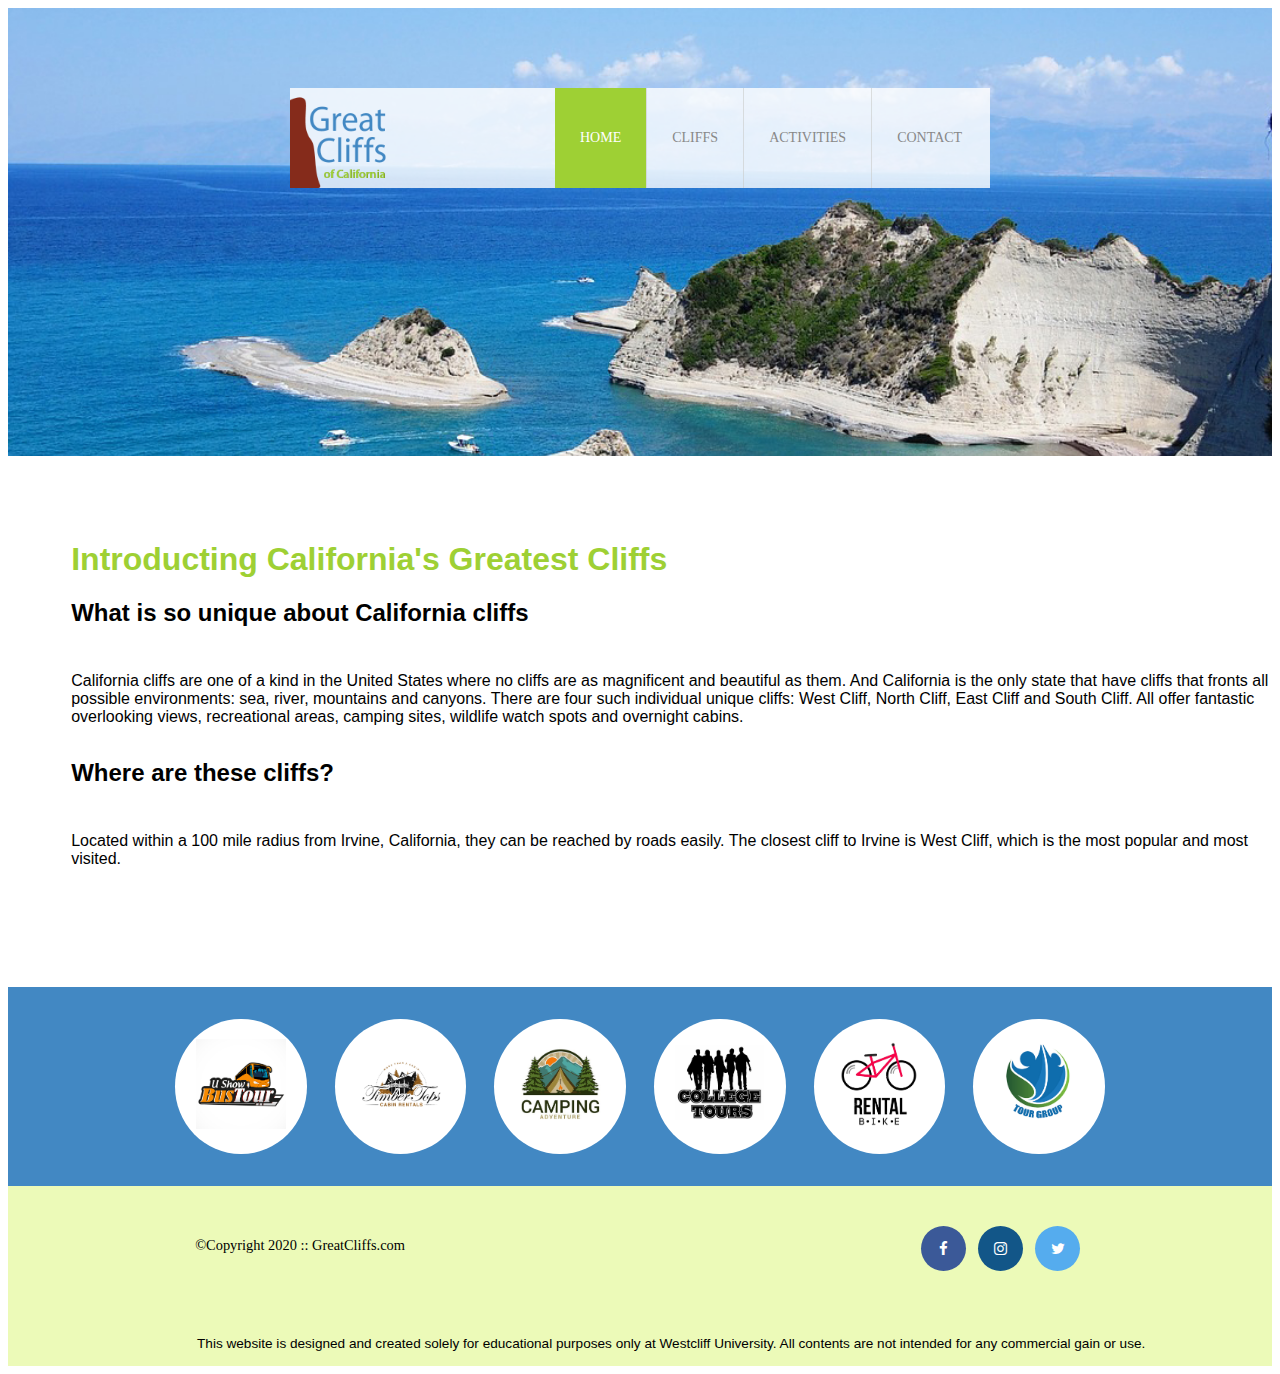
<file: index.html>
<!DOCTYPE html>
<html lang="en">
    <header>
        <title>Great CLiffs of California</title>
        <meta charset="utf-8">
        <link href="style.css" rel="stylesheet">
        <link rel="stylesheet" href="https://cdnjs.cloudflare.com/ajax/libs/font-awesome/4.7.0/css/font-awesome.min.css">
        <div class="main-header">
            <div class="logo">
                <img src="images/logo.png" alt="Great Cliffs Logo" width="125">
            </div>
            <nav class="main-menu">
                <ul>
                    <li class="active"><a href="index.html">Home</a></li>
                    <li><a href="cliffs.html">Cliffs</a></li>
                    <li><a href="activities.html">Activities</a></li>
                    <li><a href="contact.html">Contact</a></li>
                </ul>
            </nav>
        </div>
    </header>
    <body id="home">
        <h1>Introducting California's Greatest Cliffs</h1>
        <h2>What is so unique about California cliffs</h2>
        <p>California cliffs are one of a kind in the United States where no cliffs are as magnificent and beautiful as them. And California is the only state that have cliffs that fronts all possible environments: sea, river, mountains and canyons. There are four such individual unique cliffs: West Cliff, North Cliff, East Cliff and South Cliff. All offer fantastic overlooking views, recreational areas, camping sites, wildlife watch spots and overnight cabins.</p>
        <h2>Where are these cliffs?</h2>
        <p>Located within a 100 mile radius from Irvine, California, they can be reached by roads easily. The closest cliff to Irvine is West Cliff, which is the most popular and most visited.</p>
        <br><br><br><br><br>
        <section>
            <ul id="partners">
                <li class="partner"><img src="images/partner-bustour.png" alt="partner bus tours"></li>
                <li class="partner"><img src="images/partner-cabinrental.png" alt="partner cabin rental"></li>
                <li class="partner"><img src="images/partner-campingadv.png" alt="partner camping adventure"></li>
                <li class="partner"><img src="images/partner-collegetours.png" alt="partner college tours"></li>
                <li class="partner"><img src="images/partner-rentalbike.png" alt="partner bike rentals"></li>
                <li class="partner"><img src="images/partner-tourgroup.png" alt="partner tour group"></li>
            </ul>
        </section>
    </body>
    <footer>
        <div id="nondisclaimer">
            <div class="copy">&copy;Copyright 2020 :: GreatCliffs.com</div>
            <div class="social">
                <a href="#" class="fa fa-facebook"></a>
                <a href="#" class="fa fa-instagram"></a>
                <a href="#" class="fa fa-twitter"></a>
            </div>
        </div>
        <div id="disclaimer">
            <p>This website is designed and created solely for educational purposes only at Westcliff University. All contents are not intended for any commercial gain or use.</p>
        </div>
    </footer>
</html>
</file>
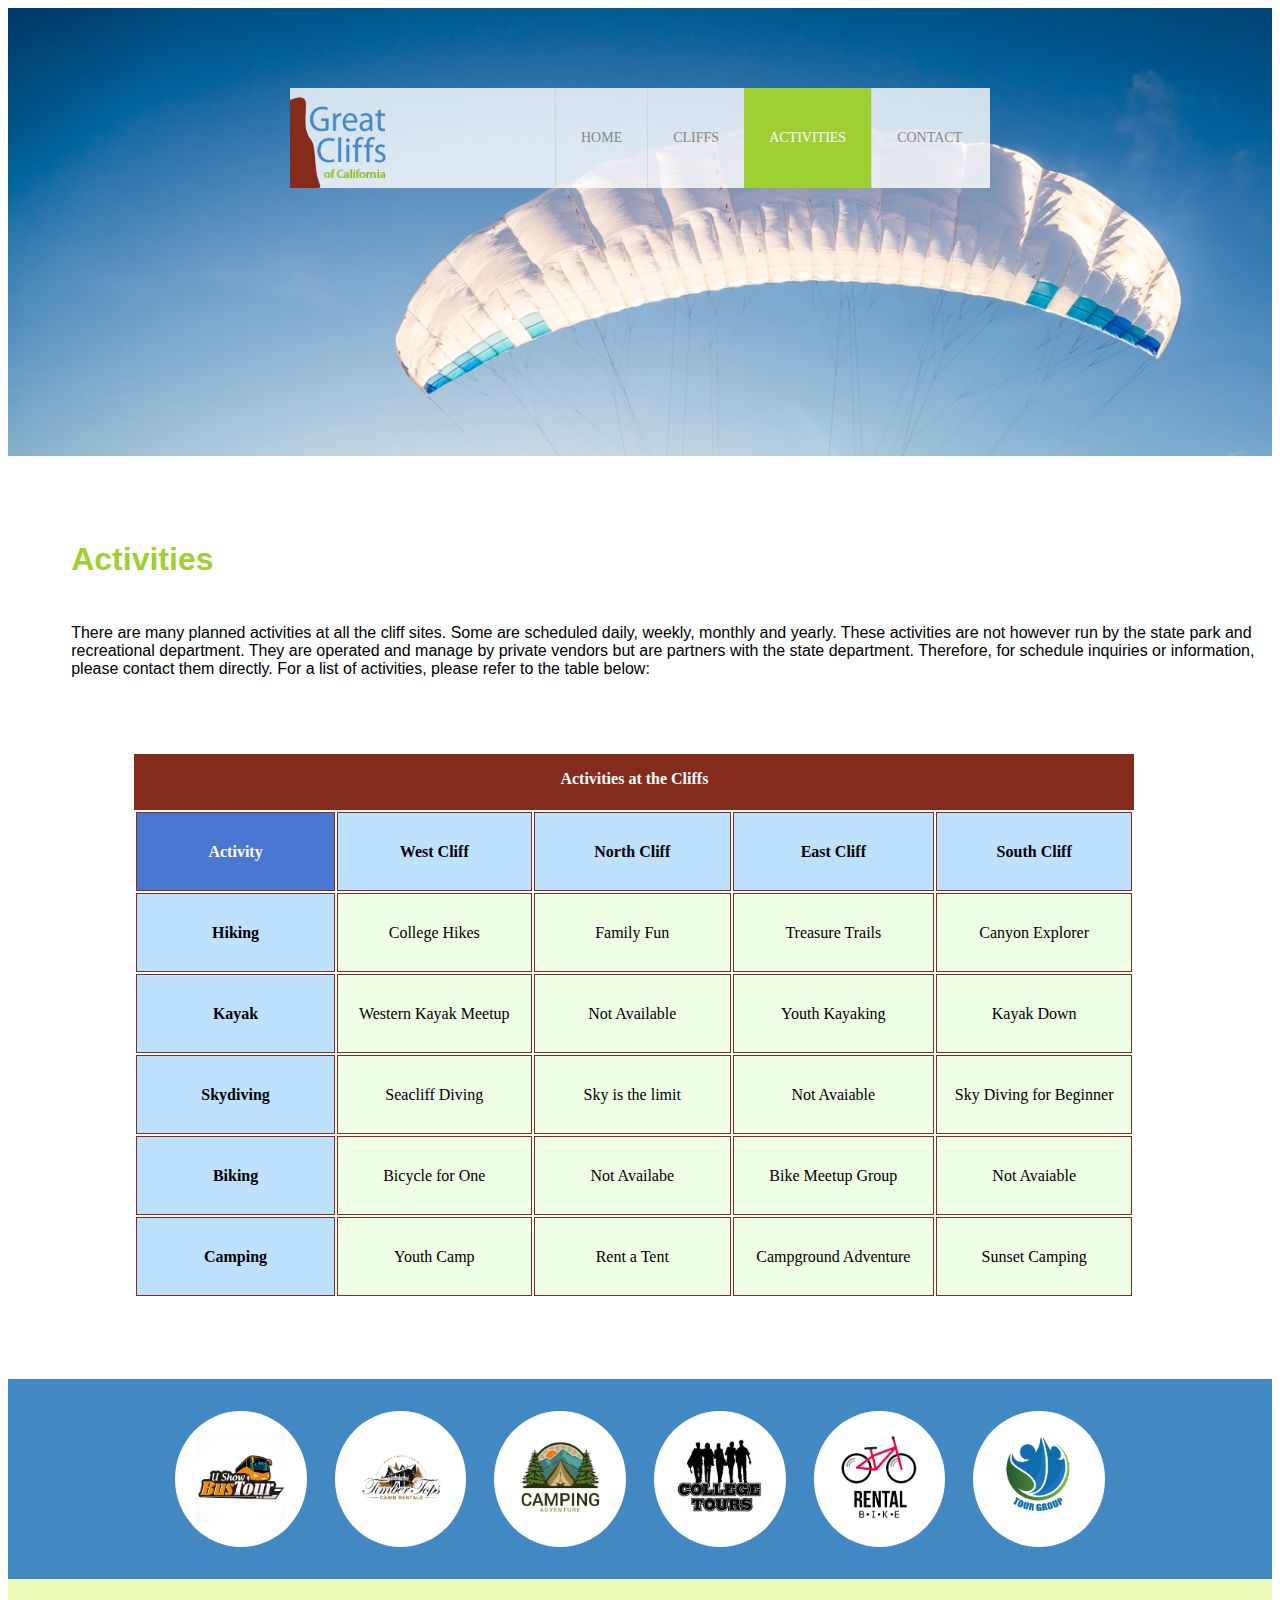
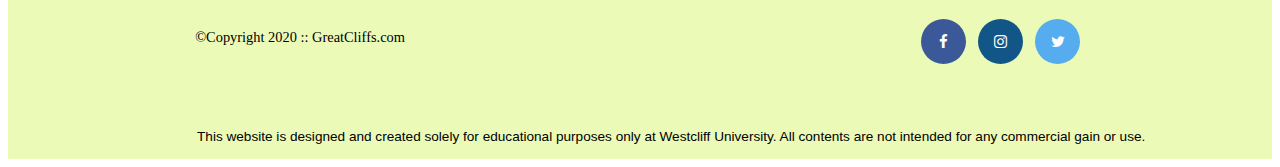
<file: activities.html>
<!DOCTYPE html>
<html lang="en">
    <header>
        <title>Great CLiffs of California</title>
        <meta charset="utf-8">
        <link href="style.css" rel="stylesheet">
        <link rel="stylesheet" href="https://cdnjs.cloudflare.com/ajax/libs/font-awesome/4.7.0/css/font-awesome.min.css">
        <div class="main-header">
            <div class="logo">
                <img src="images/logo.png" alt="Great Cliffs Logo" width="125">
            </div>
            <nav class="main-menu">
                <ul>
                    <li><a href="index.html">Home</a></li>
                    <li><a href="cliffs.html">Cliffs</a></li>
                    <li class="active"><a href="activities.html">Activities</a></li>
                    <li><a href="contact.html">Contact</a></li>
                </ul>
            </nav>
        </div>
    </header>
    <body id="activities">
        <h1>Activities</h1>
        <p>There are many planned activities at all the cliff sites. Some are scheduled daily, weekly, monthly and yearly. These activities are not however run by the state park and recreational department. They are operated and manage by private vendors but are partners with the state department. Therefore, for schedule inquiries or information, please contact them directly. For a list of activities, please refer to the table below:</p>
        <table>
            <caption>Activities at the Cliffs</caption>
            <thead>
                <tr>
                    <th>Activity</th>
                    <th>West Cliff</th>
                    <th>North Cliff</th>
                    <th>East Cliff</th>
                    <th>South Cliff</th>
                </tr>
            </thead>
            <tbody>
                <tr>
                    <td>Hiking</td>
                    <td>College Hikes</td>
                    <td>Family Fun</td>
                    <td>Treasure Trails</td>
                    <td>Canyon Explorer</td>
                </tr>
                <tr>
                    <td>Kayak</td>
                    <td>Western Kayak Meetup</td>
                    <td>Not Available</td>
                    <td>Youth Kayaking</td>
                    <td>Kayak Down</td>
                </tr>
                <tr>
                    <td>Skydiving</td>
                    <td>Seacliff Diving</td>
                    <td>Sky is the limit</td>
                    <td>Not Avaiable</td>
                    <td>Sky Diving for Beginner</td>
                </tr>
                <tr>
                    <td>Biking</td>
                    <td>Bicycle for One</td>
                    <td>Not Availabe</td>
                    <td>Bike Meetup Group</td>
                    <td>Not Avaiable</td>
                </tr>
                <tr>
                    <td>Camping</td>
                    <td>Youth Camp</td>
                    <td>Rent a Tent</td>
                    <td>Campground Adventure</td>
                    <td>Sunset Camping</td>
                </tr>
            </tbody>
        </table>
    <br>
        <section>
            <ul id="partners">
                <li class="partner"><img src="images/partner-bustour.png" alt="partner bus tours"></li>
                <li class="partner"><img src="images/partner-cabinrental.png" alt="partner cabin rental"></li>
                <li class="partner"><img src="images/partner-campingadv.png" alt="partner camping adventure"></li>
                <li class="partner"><img src="images/partner-collegetours.png" alt="partner college tours"></li>
                <li class="partner"><img src="images/partner-rentalbike.png" alt="partner bike rentals"></li>
                <li class="partner"><img src="images/partner-tourgroup.png" alt="partner tour group"></li>
            </ul>
        </section>
    </body>
    <footer>
        <div id="nondisclaimer">
            <div class="copy">&copy;Copyright 2020 :: GreatCliffs.com</div>
            <div class="social">
                <a href="#" class="fa fa-facebook"></a>
                <a href="#" class="fa fa-instagram"></a>
                <a href="#" class="fa fa-twitter"></a>
            </div>
        </div>
        <div id="disclaimer">
            <p>This website is designed and created solely for educational purposes only at Westcliff University. All contents are not intended for any commercial gain or use.</p>
        </div>
    </footer>
</html>
</file>
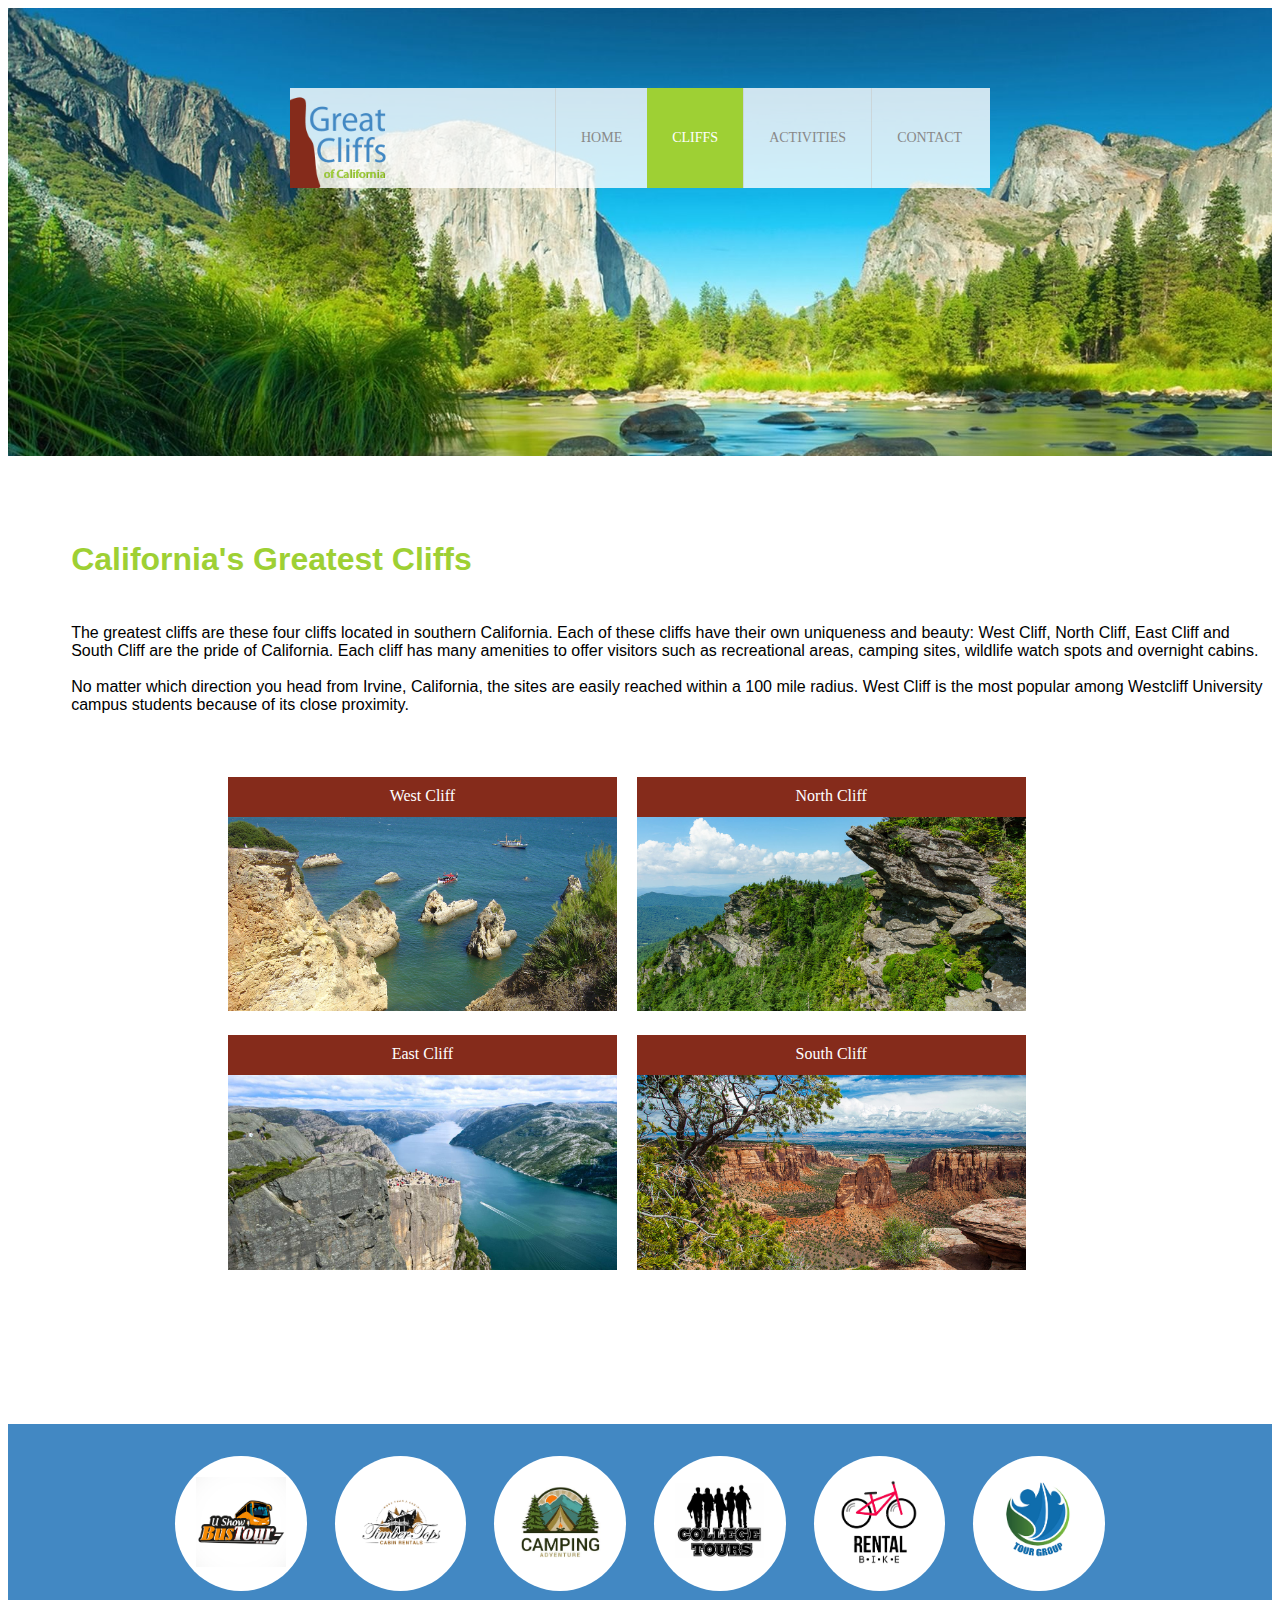
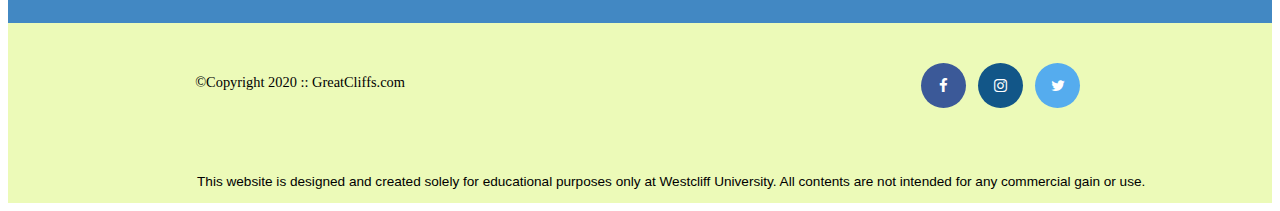
<file: cliffs.html>
<!DOCTYPE html>
<html lang="en">
    <header>
        <title>Great CLiffs of California</title>
        <meta charset="utf-8">
        <link href="style.css" rel="stylesheet">
        <link rel="stylesheet" href="https://cdnjs.cloudflare.com/ajax/libs/font-awesome/4.7.0/css/font-awesome.min.css">
        <div class="main-header">
            <div class="logo">
                <img src="images/logo.png" alt="Great Cliffs Logo" width="125">
            </div>
            <nav class="main-menu">
                <ul>
                    <li><a href="index.html">Home</a></li>
                    <li class="active"><a href="cliffs.html">Cliffs</a></li>
                    <li><a href="activities.html">Activities</a></li>
                    <li><a href="contact.html">Contact</a></li>
                </ul>
            </nav>
        </div>
    </header>
    <body id="cliffs">
        <h1>California's Greatest Cliffs</h1>
        <p>The greatest cliffs are these four cliffs located in southern California. Each of these cliffs have their own uniqueness and beauty: West Cliff, North Cliff, East Cliff and South Cliff are the pride of California. Each cliff has many amenities to offer visitors such as recreational areas, camping sites, wildlife watch spots and overnight cabins.
        <br><br>
        No matter which direction you head from Irvine, California, the sites are easily reached within a 100 mile radius. West Cliff is the most popular among Westcliff University campus students because of its close proximity.
        </p>

    <div id="box">
        <div class="container">
            <div class="cliff">West Cliff</div>
            <img src="images/cliff-west-sea.jpeg" alt="cliff west sea" style="width:100%;">
        </div>
        <div class="container">
            <div class="cliff">North Cliff</div>
            <img src="images/cliff-north-mountain.jpeg" alt="cliff north mountain" style="width: 100%;">
        </div>
        <div class="container">
            <div class="cliff">East Cliff</div>
            <img src="images/cliff-east-river.jpeg" alt="cliff east river" style="width:100%;">
        </div>
        <div class="container">
            <div class="cliff">South Cliff</div>
            <img src="images/cliff-south-canyon.jpeg" alt="cliff south canyon" style="width:100%;">
        </div>
    </div>

    
    <!--
        <div id="cliff">  
            <ul id="westnorth">
                <li class="cliffsimg"><img src="images/cliff-west-sea.jpeg" alt="cliff west sea"></li>
                <li class="cliffsimg"><img src="images/cliff-north-mountain.jpeg" alt="cliff north sea"></li>
            </ul>
            <ul id="eastsouth">
                <li class="cliffsimg"><img src="images/cliff-east-river.jpeg" alt="cliff east river"></li>
                <li class="cliffsimg"><img src="images/cliff-south-canyon.jpeg" alt="cliff south canyon"></li>
            </ul>
        </div>
    -->

        <section>
            <ul id="partners">
                <li class="partner"><img src="images/partner-bustour.png" alt="partner bus tours"></li>
                <li class="partner"><img src="images/partner-cabinrental.png" alt="partner cabin rental"></li>
                <li class="partner"><img src="images/partner-campingadv.png" alt="partner camping adventure"></li>
                <li class="partner"><img src="images/partner-collegetours.png" alt="partner college tours"></li>
                <li class="partner"><img src="images/partner-rentalbike.png" alt="partner bike rentals"></li>
                <li class="partner"><img src="images/partner-tourgroup.png" alt="partner tour group"></li>
            </ul>
        </section>
    </body>
    <footer>
        <div id="nondisclaimer">
            <div class="copy">&copy;Copyright 2020 :: GreatCliffs.com</div>
            <div class="social">
                <a href="#" class="fa fa-facebook"></a>
                <a href="#" class="fa fa-instagram"></a>
                <a href="#" class="fa fa-twitter"></a>
            </div>
        </div>
        <div id="disclaimer">
            <p>This website is designed and created solely for educational purposes only at Westcliff University. All contents are not intended for any commercial gain or use.</p>
        </div>
    </footer>
</html>
</file>
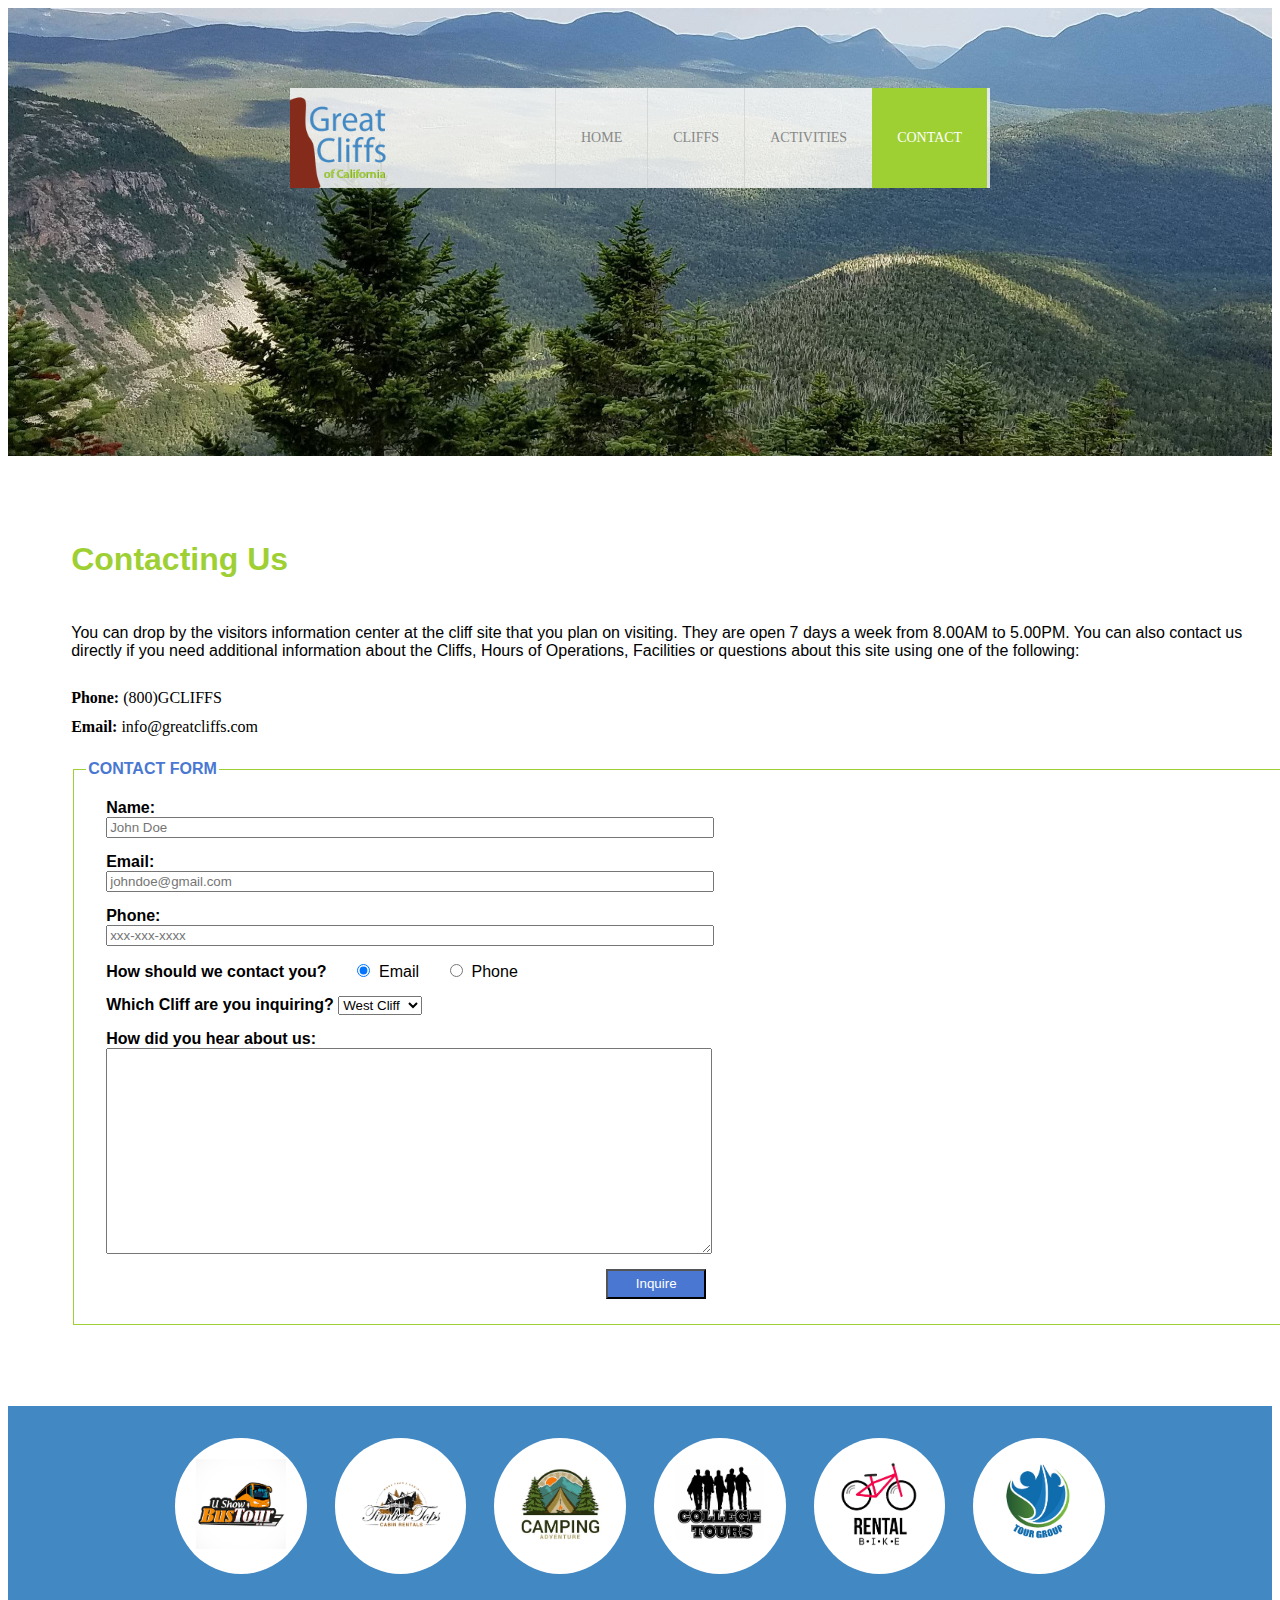
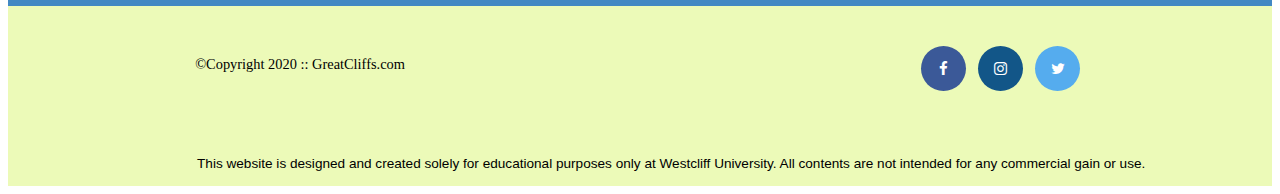
<file: contact.html>
<!DOCTYPE html>
<html lang="en">
    <header>
        <title>Great CLiffs of California</title>
        <meta charset="utf-8">
        <link href="style.css" rel="stylesheet">
        <link rel="stylesheet" href="https://cdnjs.cloudflare.com/ajax/libs/font-awesome/4.7.0/css/font-awesome.min.css">
        <div class="main-header">
            <div class="logo">
                <img src="images/logo.png" alt="Great Cliffs Logo" width="125">
            </div>
            <nav class="main-menu">
                <ul>
                    <li><a href="index.html">Home</a></li>
                    <li><a href="cliffs.html">Cliffs</a></li>
                    <li><a href="activities.html">Activities</a></li>
                    <li class="active"><a href="contact.html">Contact</a></li>
                </ul>
            </nav>
        </div>
    </header>
    <body id="contact">
        <h1>Contacting Us</h1>
        <p>
        You can drop by the visitors information center at the cliff site that you plan on visiting. They are open
        7 days a week from 8.00AM to 5.00PM. You can also contact us directly if you need additional information about 
        the Cliffs, Hours of Operations, Facilities or questions about this site using one of the following:
        </p>
        
        <div class="contactinfo">
            <div class="phone">
                <span>Phone:</span>
                <span>(800)GCLIFFS</span>
            </div>
            <div class="email">
                <span>Email:</span>
                <span>info@greatcliffs.com</span>
            </div>
        </div>

        <form action="/contact" method="post">  
            <fieldset>  
                <legend>Contact Form</legend>
                <div class="textbox">
                    <label>Name:</label> 
                    <input type="text" name="name" placeholder="John Doe">  
                    <label>Email:</label>  
                    <input type="email" name="email" placeholder="johndoe@gmail.com"> 
                    <label>Phone:</label>
                    <input type="text" name="phone" placeholder="xxx-xxx-xxxx"> 
                </div>
                
                <div class="radios">
                    <label>How should we contact you?</label>  
                    <input type="radio" name="contact" value="email" checked>Email 
                    <input type="radio" name="contact" value="phone">Phone
                </div>

                <div class="selectmenu">
                    <label>Which Cliff are you inquiring?</label>  
                    <select>
                        <option>West Cliff</option>
                        <option>North Cliff</option>
                        <option>East Cliff</option>
                        <option>South Cliff</option>
                    </select>
                </div>
                
                <div class="commentbox">
                    <label>How did you hear about us:</label>  
                    <textarea></textarea>
                </div>

                <div class="button">
                    <input type="submit" value="Inquire">
                </div> 
            </fieldset>  
        </form>
            <br>
            <section>
                <ul id="partners">
                    <li class="partner"><img src="images/partner-bustour.png" alt="partner bus tours"></li>
                    <li class="partner"><img src="images/partner-cabinrental.png" alt="partner cabin rental"></li>
                    <li class="partner"><img src="images/partner-campingadv.png" alt="partner camping adventure"></li>
                    <li class="partner"><img src="images/partner-collegetours.png" alt="partner college tours"></li>
                    <li class="partner"><img src="images/partner-rentalbike.png" alt="partner bike rentals"></li>
                    <li class="partner"><img src="images/partner-tourgroup.png" alt="partner tour group"></li>
                </ul>
            </section>
    </body>
    <footer>
        <div id="nondisclaimer">
            <div class="copy">&copy;Copyright 2020 :: GreatCliffs.com</div>
            <div class="social">
                <a href="#" class="fa fa-facebook"></a>
                <a href="#" class="fa fa-instagram"></a>
                <a href="#" class="fa fa-twitter"></a>
            </div>
        </div>
        <div id="disclaimer">
            <p>This website is designed and created solely for educational purposes only at Westcliff University. All contents are not intended for any commercial gain or use.</p>
        </div>
    </footer>
</html>
</file>
<file: style.css>
/*header*/
header{
    width: 100%;
    min-height: 400px;
    padding-top: 3em;
}

#home header{
    background: no-repeat lightgrey url(images/cliff_ocean.jpg);
    background-size: 1500px;
}

.main-header{
    background-color: rgba(255,255,255,0.8);
    width: 700px;
    margin: 2em auto 0 auto;
    min-height: 100px;
    height: 100px;
}

.main-header .logo img{
    width: 100px;
    height: 100px;
    margin: 0 2em 0 0 ;
    float: left;
}

/*navigaiton*/
.main-menu{
    margin-left: 225px;
    font-weight: 400;
}

.main-menu ul li{
    list-style-type: none;
    display: inline;
    float: left;
    padding-left: 25px;
    padding-right: 25px;
    border-left: 1px solid rgba(202,204,202,0.6);
    line-height: 100px;
    text-transform: uppercase;
    font-size: 14px;
}

.main-menu ul li a{
    text-decoration: none;
    color: #888;
}
.main-menu ul li a:hover{
    color: #9ed034;
}

.main-menu ul li.active{
    background: #9ed034;
    border: none;
}
.main-menu ul li.active a{
    color: #fff;
}

/*main*/

h1{
    font-family: Arial, Helvetica, sans-serif;
    color: #9ed034;
    width: 1200px;
    padding-left: 5%;
    padding-right: 5%;
    padding-top: 5%;
}

h2{
    font-family: Arial, Helvetica, sans-serif;
    width: 1200px;
    padding-left: 5%;
    padding-right: 5%;
}

p{
    font-family: Arial, Helvetica, sans-serif;
    width: 1200px;
    padding: 2% 5% 1% 5%;

}


section{
    width: 100%;
    background-color: #4288c3;
}
section #partners{
    width: 1200px;
    padding: 2em 0 2em 0;
    margin: 0 auto;
    text-align: center;
}
section #partners .partner{
    display: inline-block;
    margin: 0 0.75em;
    padding: 1.3em 1.3em;
    background-color: #fff;
    border-radius: 50%;
}
section #partners .partner img{
    width: 90px;
    height: 90px;
}

/*footer*/
footer{
    width: 100%;
    height: 180px;
    padding-bottom: lem;
    background-color: #ecfab8;
}
footer #nondisclaimer .copy {
    padding: 3.5em 3.5em 3.5em 13em;
    float: left;
    font-size: 0.9em;
}
footer #nondisclaimer .social {
    padding: 2.5em;
    margin-right: 9.25em;
    float: right;
}
footer #disclaimer {
    clear:both;
}
footer #disclaimer p {
    font-size: 0.85em;
    text-align: center;
}
footer #nondisclaimer .social .fa{
    padding: 15px;
    font-size: 15px;
    width: 15px;
    text-align: center;
    text-decoration: none;
    margin: 0 4px;
    border-radius: 50%;
}
footer #nondisclaimer .social .fa:hover{
    opacity: 0.7;
}
footer #nondisclaimer .social .fa-facebook {
    background: #3b5998;
    color: white;
}
footer #nondisclaimer .social .fa-twitter {
    background: #55acee;
    color: white;
}
footer #nondisclaimer .social .fa-instagram {
    background: #125688;
    color: white;
}

/*Page 2 Styling*/
#activities header{
    background:no-repeat lightgrey url(images/runfly.jpeg);
    background-size: 1500px;
}


table{
    width: 1000px;
    margin: 5% 0 5% 10%;
}

caption{
    background: #852b1b;
    height: 40px;
    color: #fff;
    font-size: 1,3em;
    font-weight: bold;
    padding-top: 1em;
}

thead{
    background: #bde1ff;
}

tbody{
    background: #eeffe6;
    text-align: center;
}

td,th{
    width: 225px;
    height: 75px;
    vertical-align: middle;
    border: solid 1px #852b1b;
}

th:first-child{
    width: 125px;
    height: 50px;
    background: #4977d1;
    color: #fff;
}

td:first-child{
    font-weight: bold;
    background: #bde1ff;
}

/*Page 3 Styling*/
#contact header{
    background: no-repeat lightgrey url(images/cliff_rock.jpeg);
    background-size: 1500px;
}

span:first-child{
    font-weight: bold;
}

.contactinfo{
    padding: 0 5% 1% 5%;
}

.phone, .email{
   margin: 1% 0;
}

form{
    margin: 0 5% 5% 5%;
    font-family: Arial, Helvetica, sans-serif;
}

fieldset{
    border: 1px solid #9ed034;
    width: 1200px;
}

legend{
    text-transform: uppercase;
    font-weight: bold;
    color: #4977d1;
}

.textbox label, .commentbox, .selectmenu{
    display: block;
    margin: 15px 0 0 0;
    padding-left: 20px;
    font-weight: bold;
}

.radios label, .selectmenu label{
    font-weight: bold;
}

input{
    width: 600px;
    margin-left: 20px;
}

input[type="radio"]{
    width: 25px;
    display: inline;
}

textarea{
    width: 600px;
    height: 200px;
    display: block;
    
}

.radios{
    margin: 15px 0;
    padding-left: 20px;
}


input[type="submit"]{
    margin: 15px 0 15px 520px;
    width: 100px;
    height: 30px;
    background-color: #4977d1;
    color: #fff;
}

/*Page4 Styling*/
#cliffs header{
    background: no-repeat lightgrey url(images/forest_cliff.jpeg);
    background-size: 1500px;
}
/*
#westnorth img{
    float: left;
    width: 50%;
    width: 450px;
    height: auto;
    padding: 20px;
}

#westnorth .cliffsimg{
    display: inline;
}

#westnorth{
    margin-left: 100px;
}


#eastsouth img{
    float: left;
    width: 50%;
    width: 450px;
    height: auto;
    padding: 20px;
}

#eastsouth .cliffsimg{
    display: inline;
}

#eastsouth{
    margin-left: 100px;
}

section{
    clear: both;
}

#cliff{
    margin-bottom: 600px;
}
*/


.container {
    text-align: center;
    color: white;
    float: left;
    width: 45%;
    padding-left: 20px;
    padding-bottom: 20px;
  }

.cliff {
    position:top;
    top: 0px;
    left: 0px;
    background-color:#852b1b;
    width:100%;
    height:30px;
    padding-top: 10px;
  }

section{
    clear: both;
}

.container:nth-child(4){
    padding-bottom: 150px;
}

#box{
    margin:50px 200px;
}
</file>
